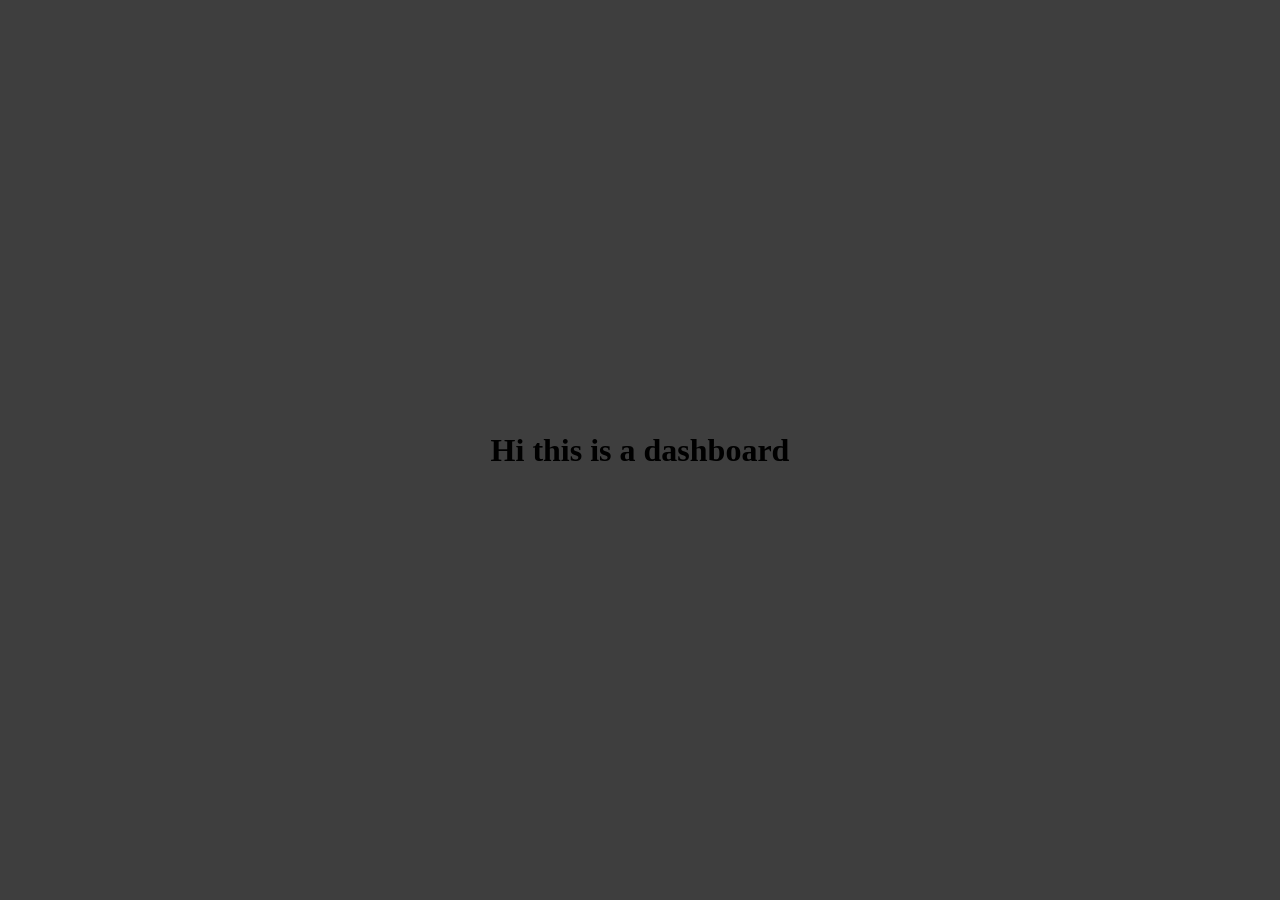
<file: Authentication signup-login/login/dashboard.html>
<!doctype html>
<html lang="en">
  <head>
    <meta charset="UTF-8" />
    <meta name="viewport" content="width=device-width, initial-scale=1.0" />
    <title>Document</title>
    <link rel="stylesheet" href="style.css">
  </head>
  <body>
    <h1>Hi this is a dashboard</h1>
  </body>
</html>
</file>
<file: Authentication signup-login/login/style.css>
* {
  margin: 0;
  padding: 0;
  box-sizing: border-box;
}

html,
body {
  width: 100%;
  height: 100%;
}
body {
  background-color: rgb(62, 62, 62);
  display: flex;
  justify-content: center;
  align-items: center;
}
.container {
  width: 420px;
  height: 370px;
  border-radius: 10px;
  background-color: rgb(194, 185, 185);
  box-shadow: 3px 2px 3px 2px rgb(0, 0, 0);
}

.login {
  display: flex;
  justify-content: center;
  color: rgb(243, 243, 243);
  font-family: "Gill Sans", "Gill Sans MT", Calibri, "Trebuchet MS", sans-serif;
  margin-top: 50px;
  font-weight: bolder;
  font-size: 17px;
}

.contchild {
  margin-top: 5px;
  margin-left: 50px;
  display: flex;
  flex-direction: column;
  gap: 10px;
  justify-content: center;
}
label {
  font-size: 20px;
  font-weight: 400;
  color: rgb(5, 5, 5);
  font-family: "Gill Sans", "Gill Sans MT", Calibri, "Trebuchet MS", sans-serif;
}

input {
  width: 320px;
  height: 35px;
  padding-left: 10px;
  font-size: 16px;
  border-radius: 8px;
  font-family: "Courier New", Courier, monospace;
  font-weight: 600;
}
input:focus {
  background-color: rgb(206, 202, 202);
}
#log h1 {
  margin-left: 70px;
  margin-top: 30px;
}
.login {
  margin-top: 40px;
  color: rgb(117, 84, 84);
  font-family: "Gill Sans", "Gill Sans MT", Calibri, "Trebuchet MS", sans-serif;
  margin-top: 20px;
  font-weight: bolder;
  margin-left: -66px;
  font-size: 17px;
}

.login button {
  width: 110px;
  height: 37px;
  border-radius: 6px;
  font-size: 18px;
  font-family: "Gill Sans", "Gill Sans MT", Calibri, "Trebuchet MS", sans-serif;
  background-color: rgb(94, 90, 71);
  color: white;
  margin-top: 0px;
}
</file>
